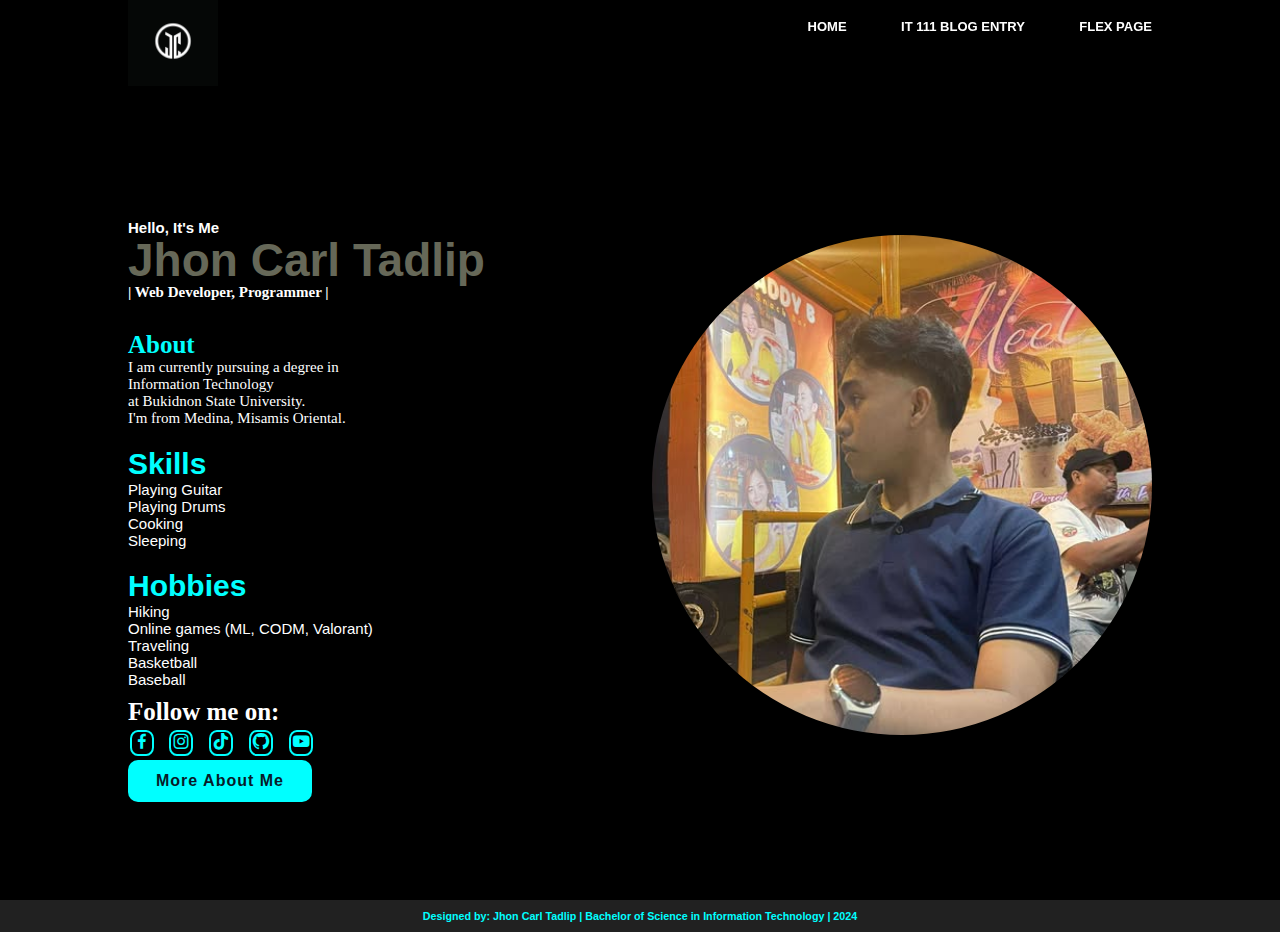
<file: index.html>
<!DOCTYPE html>
<html lang="en">
<head>
    <meta charset="UTF-8">
    <meta name="viewport" content="width=device-width, initial-scale=1.0">
    <meta http-equiv="X-UA-Compatible" content="IE=edge">
    <title>Tadlip_PersonalProfileWebpage</title>
    <link rel="stylesheet" href="style.css">
    <link href='https://unpkg.com/boxicons@2.1.4/css/boxicons.min.css' rel='stylesheet'>
    <link rel="icon" type="image/png" sizes="32x32" href="logo3.jpeg" />
    <link rel="icon" type="image/png" sizes="16x16" href="logo3.jpeg" />
</head>
<body>
    <header class="header">
        <img src="logo3.jpeg" class="logo">
        <nav class="navbar">
            <a href="index.html">HOME</a>
            <a href="blog.html">IT 111 BLOG ENTRY</a>
            <a href="flex.html">FLEX PAGE</a>
        </nav>
    </header>
    <section class="home">
        <div class="home-content">
            <h3>Hello, It's Me</h3>
            <div id="random-text">Jhon Carl Tadlip</div>
            <h6>| Web Developer, Programmer |</h6>

            <h4>About</h4>
            <p>I am currently pursuing a degree in<br>Information Technology<br>at Bukidnon State University.<br>I'm from Medina, Misamis Oriental.</p>

            <div class="skills-hobbies">
                <div class="A">
                    <h1>Skills</h1>
                    <ul class="skills">
                        <li>Playing Guitar</li>
                        <li>Playing Drums</li>
                        <li>Cooking</li>
                        <li>Sleeping</li>
                    </ul>
                </div>

                <div class="B">
                    <h1>Hobbies</h1>
                    <ul class="Hobbies">
                        <li>Hiking</li>
                        <li>Online games (ML, CODM, Valorant)</li>
                        <li>Traveling</li>
                        <li>Basketball</li>
                        <li>Baseball</li>
                    </ul>
                </div>
            </div>

            <h5>Follow me on:</h5>
            <div class="home-sci">
                <a href="https://www.facebook.com/jhon.carl.tadlip"><i class='bx bxl-facebook'></i></a>
                <a href="https://www.instagram.com/t.jhn.carl/"><i class='bx bxl-instagram'></i></a>
                <a href="https://www.tiktok.com/@jhoncarltadlip?is_from_webapp=1&sender_device=pc"><i class='bx bxl-tiktok'></i></a>
                <a href="https://github.com/jhoncarl18"><i class='bx bxl-github'></i></a>
                <a href="https://www.youtube.com/@jhoncarltadlip5633"><i class='bx bxl-youtube'></i></a>
            </div>
            <a href="more.html" class="btn-box">More About Me</a>
        </div>
        <div class="image-container">
            <img src="ako ni.jpg" alt="Your Image"> </div>
    </section>
    <script>
        function getRandomColor() {
            const letters = '0123456789ABCDEF';
            let color = '#';
            for (let i = 0; i < 6; i++) {
                color += letters[Math.floor(Math.random() * 16)];
            }
            return color;
        }

        function changeTextColor() {
            const randomText = document.getElementById('random-text');
            randomText.style.color = getRandomColor();
        }

        changeTextColor();
        setInterval(changeTextColor, 1000);
    </script>
    <footer>
        <p><h6>Designed by: Jhon Carl Tadlip | Bachelor of Science in Information Technology | 2024</h6></p>
    </footer>
</body>
</html>
</file>
<file: style.css>
*

{
    margin: 0;
    padding: 0;
    box-sizing: border-box;
    font-family: 'poppines' , sans-serif;
}
body
{
    color: white;
}
.header
{
    position: fixed;
    top: 0;
    left: 0;
    width: 100%;
    padding: 1px 10%;
    display: flex;
    justify-content: space-between;
    align-items: center;
    z-index:100;
}
.logo
{
    width: 90px;
    position: relative; top: -5px;
    
}

.navbar a
{
    display: inline-block;
    font-family: Verdana, Geneva, Tahoma, sans-serif;
    font-size: 13px;
    color: white;
    text-decoration: none;
    font-weight: 700;
    margin-left: 50px;
    transition: .3s ease-in-out;
    justify-content: space-between;
    list-style: none;
    position: relative; top: -20px;
}
.navbar a:hover
{
   color: aqua;
}
.home
{
    position: relative;
    width: 100%;
    justify-content: space-between;
    height: 100vh;
  
    background-color:black;
    background-size: cover;
    background-position: center;
    display: flex;
    align-items: center;
    padding: 70px 10% 0;
}
.home-content
{
    max-width: 600px;
}
.home-content h3
{
    font-size: 15px;
    font-weight: 700;
}
.home-content h6
{
    font-size: 15px;
    font-weight: 700;
    font-family: century gothic;
    color: white;
}
.home-content p
{
    font-size: 15px;
    font-family: century gothic;
    position: relative;bottom: -30px;
}
.home-content h4
{
    font-size: 25px;
    font-family: 'arial black';
    position: relative;bottom: -30px;
    color: aqua;
}
.home-content h5
{
    font-size: 25px;
    font-family: 'arial black';
    position: relative;bottom: -40px;
    color: white;
}
.home-sci a
{
    font-display: inline-flex;
    justify-content: center;
    align-items: center;
    width: 40px;
    height: 40px;
    background: transparent;
    border: 2px solid aqua;
    border-radius: 33%;
    font-size: 20px;
    color: aqua;
    text-decoration: none;
    margin: 30px 15px 30px -3.5px;
    position: relative;bottom: -45px;right: -5px;
}
.home-sci a:hover
{
    background: aqua;
    color: #081b29;
    box-shadow: 0 0 20px aqua;
}
.btn-box
{
    display: inline-block;
    padding: 12px 28px;
    background: aqua;
    border-radius: 10px;
    font-size: 16px;
    color: #081b29;
    letter-spacing: 1px;
    text-decoration: none;
    font-weight: 600;
    position: relative;bottom: -50px;
}
.btn-box:hover
{
    box-shadow: 0 0 5px cyan,
    0 0 25px cyan, 0 0 50px cyan,
    0 0 100px cyan, 0 0 200px cyan
}
footer
{
    background-color: rgb(33, 33, 33);
    color:aqua;
    text-align:center;
    padding:10px;
    position:bottom;
    bottom:200px;
    font-family:century gothic;
}
#random-text
{
    font-size: 46px;
    font-family: Verdana, Geneva, Tahoma, sans-serif;
    font-weight: 700;
    margin: -3px 0;
    color: wh;
}
body
 {
  font-family: Arial, sans-serif;
}

h1
{   
  color: #00ffff;
}
.section 
{
  margin-bottom: 20px;
}

.A
{
  font-size: 15px;
  font-family: century gothic;
  position: relative;top:50px;
  color: white;
  margin-bottom: 20px;
}
.B
{
    font-size: 15px;
    font-family: century gothic;
    position: relative;top:50px;
    color: white;
    margin-bottom: 20px;
}
ul
{
	list-style:none;
}
.image-container {
    width: 500px;   /* Adjust image size as needed */
    height: 500px;
    border-radius: 50%;
    overflow: hidden;
    display: flex;
    justify-content: center; /* Center image horizontally within container */
    align-items: center;   /* Center image vertically within container */
}

.image-container img {
    width: 100%;
    height: 100%;
    object-fit: cover;
}
</file>
